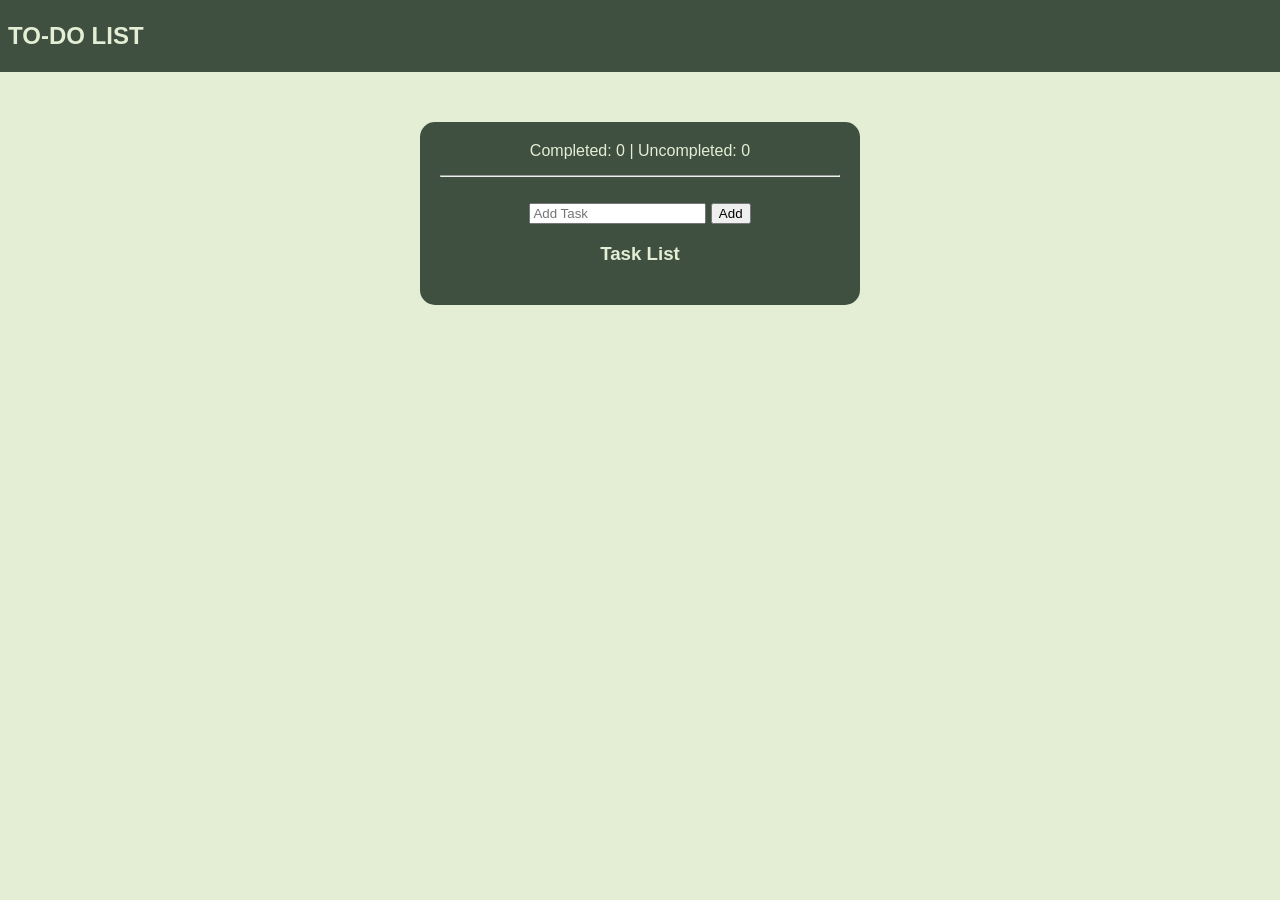
<file: index.html>
<!DOCTYPE html>
<html lang="en">
<head>
    <meta charset="UTF-8">
    <meta name="viewport" content="width=device-width, initial-scale=1.0">
    <link rel="stylesheet" href="toDoList.css">
    <title>Document</title>
</head>
<body>
    <nav id="navBar">
        <h1 id="header">TO-DO LIST</h1>
    </nav>



    <div id="mainToDoListContainer">

        <div class="taskCounter-container">
            <nav id="task-counter">
                Completed: <span id="count-completed">0</span> |
                Uncompleted: <span id="count-uncompleted">0</span>
            </nav>
            <hr>
            <br>
        </div>

        
    <div id="toDoList-Form">
        <input
        type="text"
        class="input-item"
        name="input-task"
        id="input-task"
        placeholder="Add Task"
        />

        <button id="inputBtn" onclick="addTask()">Add</button>
    </div>

        <h3>Task List</h3>
        <ul id="list-container"></ul>
    </div>



<script src="toDoList.js"></script>
</body>
</html>
</file>
<file: toDoList.css>
body { 
  margin: 0;
  padding: 0;
  background-color:#E3EED4;
  font-family: Arial, sans-serif;
  text-align: center;
}

#header{
  color:#E3EED4;
}

#mainToDoListContainer {
  background-color: #3F4F40;
  width: 400px;
  margin: 0 auto;
  padding: 20px;
  color:#E3EED4;
  border-radius: 15px;
  border: none;
  outline: none;
  margin-top: 50px;
  text-align: center;
}

ul {
  list-style: none;
  padding: 0;
  margin-top: 20px;
  text-align:left;

}

li {
  border: 1px solid white;
  border-radius: 5px;
  margin-bottom: 10px;
  padding: 10px;
  margin-top: 10px;
}

.completed {
  text-decoration: line-through;
  color: gray;
  border: 1px solid gray;
}

#navBar{
  display: flex;
  flex-direction: row;
  align-items: center;
  gap: 1rem;
  padding-left: 8px;
  background-color: #3F4F40;
  height: 8vh;
}

.editBtn, .deleteBtn {
  float: right;
  color:white;
  cursor: pointer;
  margin: 3px 5px;
  border: none;
  padding: 3px 5px;
  background: none;
} 

#task-counter{
  margin-bottom: 15px;
}
</file>
